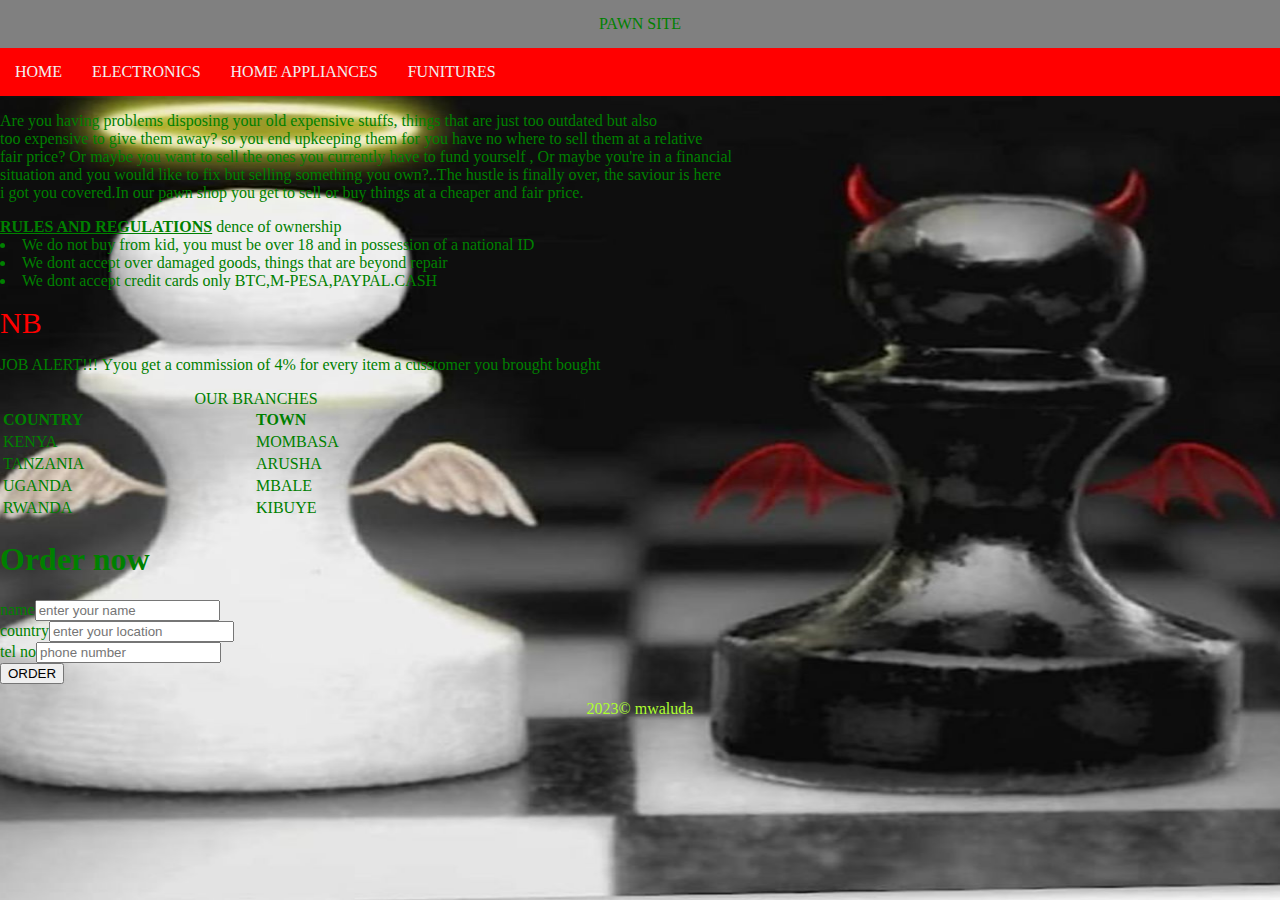
<file: index.html>
<DOCTYPE html>
<html>

<head>
    <link rel="stylesheet"  href="style.css" />
    
</head>
<style>
body{
margin:0;
background-color:rgba(0, 0, 0, 0.342);
background-image: url("images/b.jpeg");
background-repeat:no-repeat;
background-attachment:fixed;
background-size:100% 100%;
color:green;
}

.header{
background-color:gray;
padding: 15px;
text-align:center;
}


</style>
<body>
<div class="header">
<h>PAWN SITE</h>
</div>

<div class="topnav">
<a href="bryte.html">HOME</a>
<a href="bryteselectronics.html" >ELECTRONICS</a>
<a href=" bryteshomeappliances.html">HOME APPLIANCES</a>
<a href="brytesfurniture.html">FUNITURES</a>
</div>

<p>Are you having problems disposing your old expensive stuffs, things that are just too outdated but also<br>
too expensive to give them away? so you end upkeeping them for you have no where to sell them at a relative<br>
fair price? Or maybe you want to sell the ones you currently have to fund yourself , Or maybe you're in a financial<br>
situation and you would like to fix but selling something you  own?..The hustle is finally over, the saviour is here<br>
i got you covered.In our pawn shop you get to sell or buy things at a cheaper and fair price.</p>
<h><ins><b>RULES AND REGULATIONS</b></ins></h> dence of ownership</li>
<li>We do not buy from kid, you must be over 18 and in possession of a national ID</li>
<li>We dont accept over damaged goods, things that are beyond repair</li>
<li>We dont accept credit cards only BTC,M-PESA,PAYPAL.CASH</li>
</ol>
</p>
<h style="text-align:center; font-size: 30px; color:red;">NB</h>
<p> JOB ALERT!!! Yyou get a commission of 4% for every item a cusstomer you brought bought</p>


<table style="width:40%">
    <caption>OUR BRANCHES</caption>
    <tr style="text-align:left">
       <th>COUNTRY</th>
       <th>TOWN</th>

    </tr>
    <tr>
       <td>KENYA</td>
       <td>MOMBASA</td>

    </tr>
    <tr>
       <td>TANZANIA</td>
       <td>ARUSHA</td>

    </tr>
    <tr>
       <td>UGANDA</td>
       <td>MBALE</td>

    </tr>
    <tr>
       <td>RWANDA</td>
       <td>KIBUYE</td>

    </tr>
</table>

<h1>Order now</h1>

<form>
    name<input type="text" name="name" placeholder="enter your name" required><br>
    country<input type="text" name="name" placeholder="enter your location" required><br>
    tel no<input type="tel" name="tel" placeholder="phone number" required><br>
    <button>ORDER</button>
</form>

    <div class="footer">
        <p>
        2023&copy;
        mwaluda
        </p>
        </div>

</body>

</html>
</file>
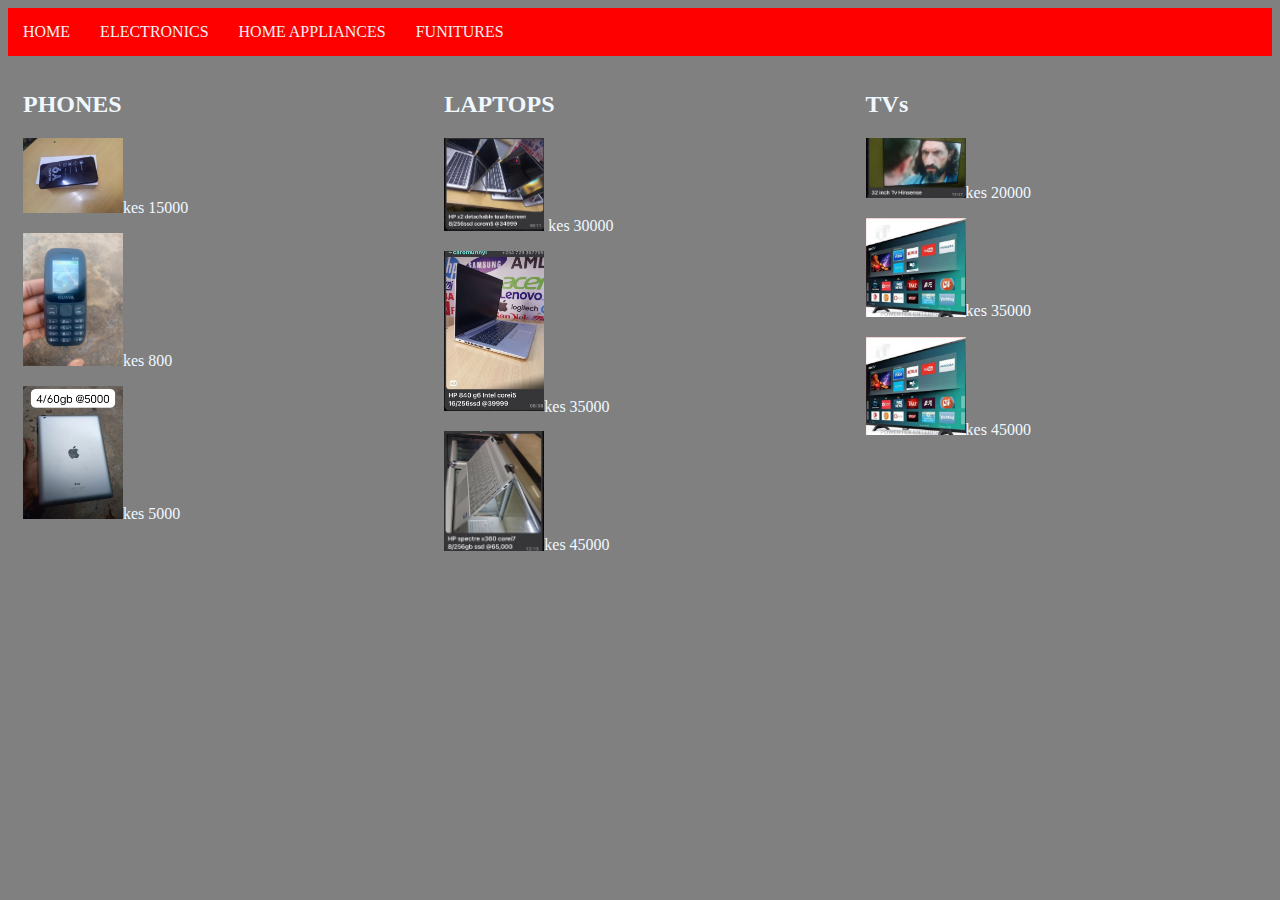
<file: bryteselectronics.html>
<DOCTYPE html>
<html>
  <head>
    <link rel="stylesheet"  href="style.css" />
  </head>
<style>
* {
  box-sizing: border-box;
}

/* Create three equal columns that floats next to each other */
.column {
  float: left;
  width: 33.33%;
  padding: 15px;
}


/* Responsive layout - makes the three columns stack on top of each other instead of next to each other */
@media screen and (max-width:300px) {
  .column {
    width: 100%;
  }
}

</style>
<body style="background-color: gray; color: aliceblue;">




<div class="topnav">
<a href="index.html">HOME</a>
<a href="bryteselectronics.html" >ELECTRONICS</a>
<a href=" bryteshomeappliances.html">HOME APPLIANCES</a>
<a href="brytesfurniture.html">FUNITURES</a>
</div>






<div class="row">
  <div class="column">
    <h2>PHONES</h2>
    <p><img src="images/smartphone.jpeg" width="100px" length="400px">kes 15000</p>
    <p><img src="images/katululu.jpeg" width="100px" length="400px">kes 800</p>
    <p><img src="images/tablet.jpeg" width="100px" length="400px">kes 5000</p>
  </div>
  
  <div class="column">
    <h2>LAPTOPS</h2>
    <p><img src="images/a.jpeg" width="100px" length="400px"> kes 30000</p>
    <p><img src="images/c.jpeg" width="100px" length="400px">kes 35000</p>
     <p><img src="images/f.jpeg" width="100px" length="400px">kes 45000</p>
  </div>
  
  <div class="column">
    <h2>TVs</h2>
    <p><p><img src="images/e.jpeg" width="100px" length="400px">kes 20000</p>
    <p><img src="images/d.jpeg" width="100px" length="400px">kes 35000</p>
   <p><img src="images/d.jpeg" width="100px" length="400px">kes 45000</p>
  </div>
</div>



</body>
</html>
</file>
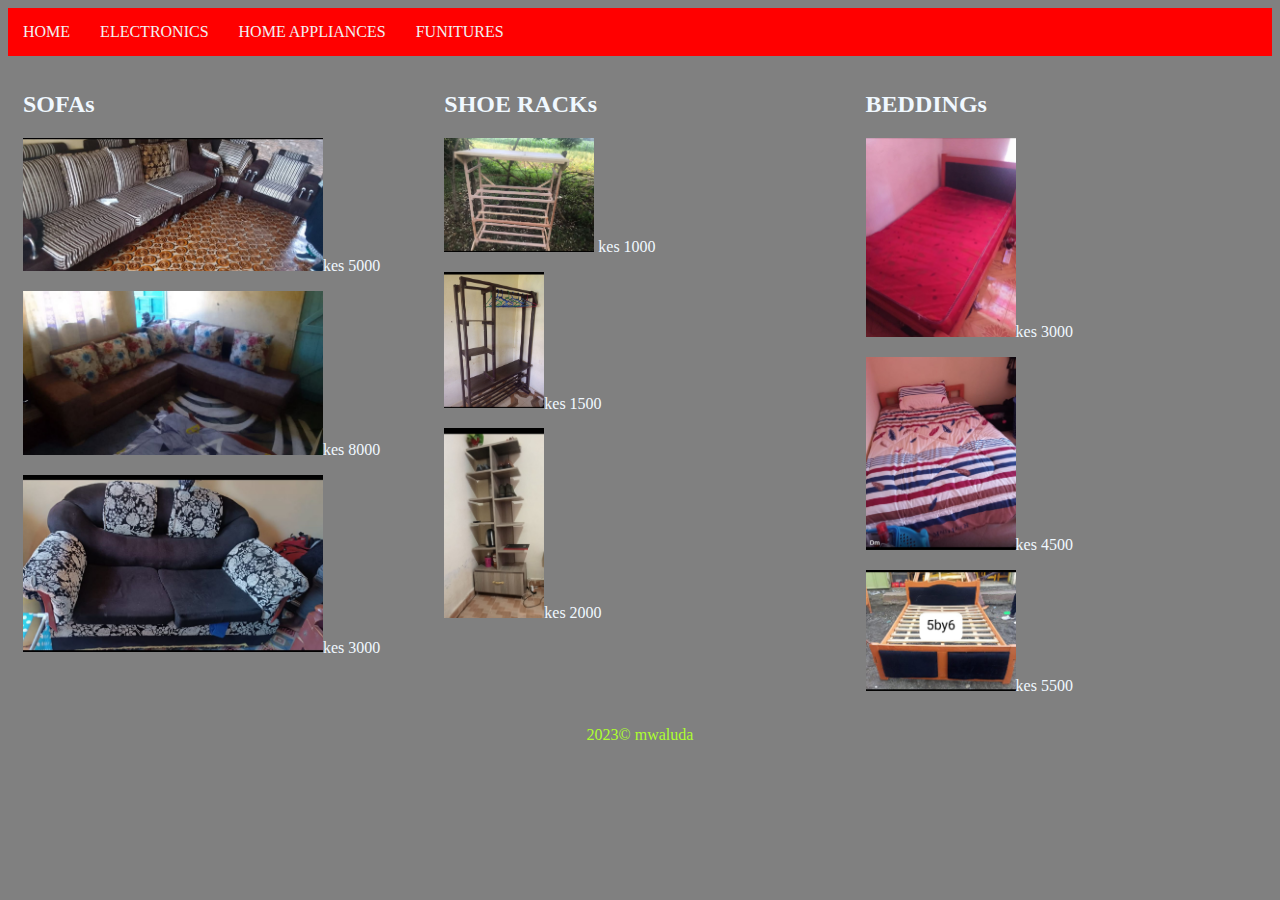
<file: brytesfurniture.html>
<DOCTYPE html>
<html>
  <head>
    <link rel="stylesheet"  href="style.css" />
  </head>


<style>
* {
  box-sizing: border-box;
}

/* Create three equal columns that floats next to each other */
.column {
  float: left;
  width: 33.33%;
  padding: 15px;
}


/* Responsive layout - makes the three columns stack on top of each other instead of next to each other */
@media screen and (max-width:300px) {
  .column {
    width: 100%;
  }}



</style>
<body style="background-color: gray; color: aliceblue;">


  
<div class="topnav">
  <a href="index.html">HOME</a>
  <a href="bryteselectronics.html" >ELECTRONICS</a>
  <a href=" bryteshomeappliances.html">HOME APPLIANCES</a>
  <a href="brytesfurniture.html">FUNITURES</a>
  </div>


<div class="row">
  <div class="column">
    <h2>SOFAs</h2>
    <p><img src="images/1.jpeg" width="300px" length="400px">kes 5000</p>
    <p><img src="images/2.jpeg" width="300px" length="400px">kes 8000</p>
    <p><img src="images/3.jpeg" width="300px" length="400px">kes 3000</p>
  </div>
  
  <div class="column">
    <h2>SHOE RACKs</h2>
    <p><img src="images/6.jpeg" width="150px" length="400px"> kes 1000</p>
    <p><img src="images/5.jpeg" width="100px" length="400px">kes 1500</p>
     <p><img src="images/4.jpeg" width="100px" length="400px">kes 2000</p>
  </div>

  <div class="column">
    <h2>BEDDINGs</h2>
    <p><p><img src="images/7.jpeg" width="150px" length="400px">kes 3000</p>
    <p><img src="images/8.jpeg" width="150px" length="400px">kes 4500</p>
   <p><img src="images/9.jpeg" width="150px" length="400px">kes 5500</p>
  </div>
</div>
<div class="footer" >
  <p>
  2023&copy;
  mwaluda
  </p>
  </div>
</body>
</html>
</file>
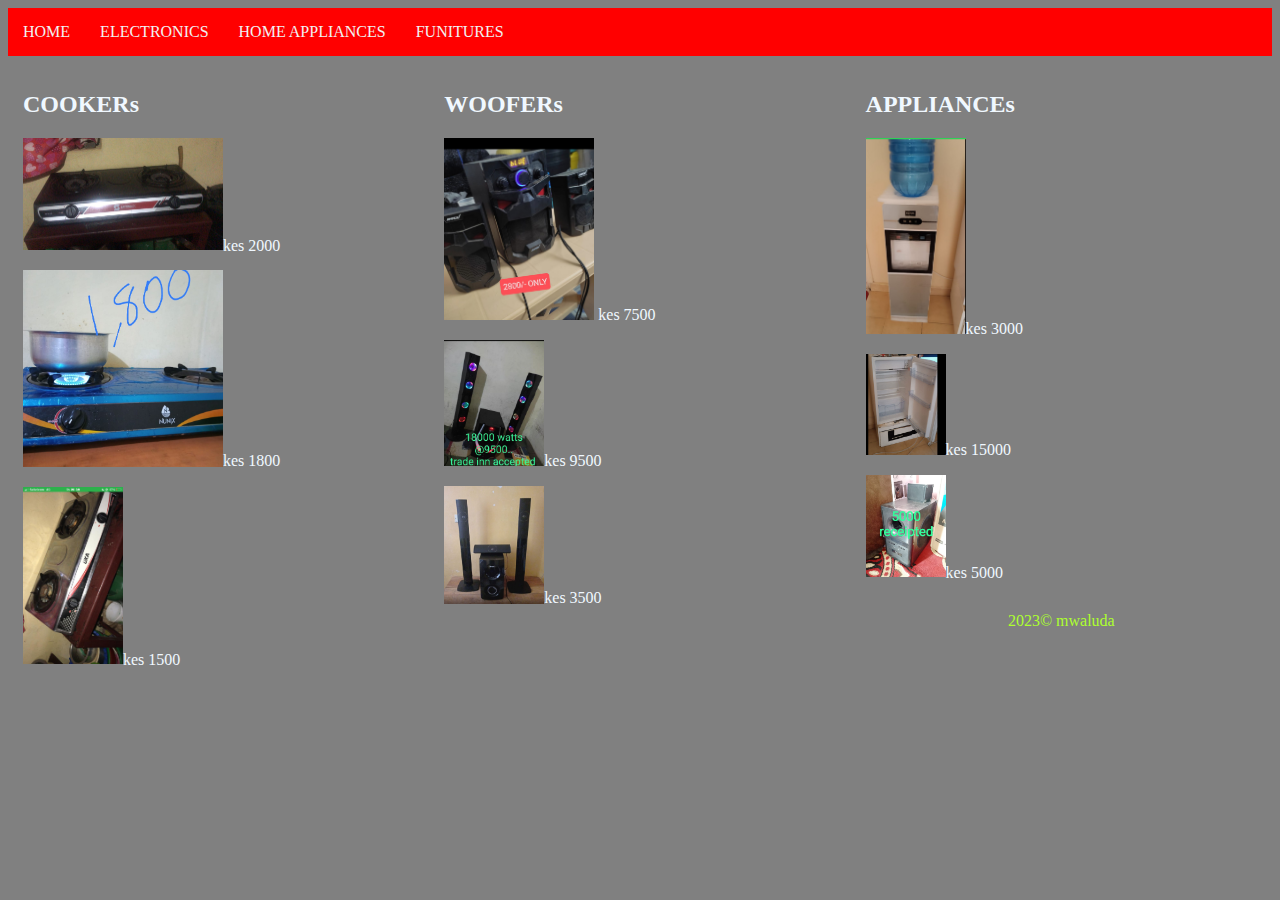
<file: bryteshomeappliances.html>
<DOCTYPE html>
<html>

<head>
  <link rel="stylesheet"  href="style.css" />
</head>
<style>
* {
  box-sizing: border-box;
}

/* Create three equal columns that floats next to each other */
.column {
  float: left;
  width: 33.33%;
  padding: 15px;
}


/* Responsive layout - makes the three columns stack on top of each other instead of next to each other */
@media screen and (max-width:300px) {
  .column {
    width: 100%;
  }
}


</style>
<body style="background-color: gray; color: aliceblue;">  

  <div class="topnav">
    <a href="index.html">HOME</a>
    <a href="bryteselectronics.html" >ELECTRONICS</a>
    <a href=" bryteshomeappliances.html">HOME APPLIANCES</a>
    <a href="brytesfurniture.html">FUNITURES</a>
    </div>

<div class="row">
  <div class="column">
    <h2>COOKERs</h2>
    <p><img src="images/i.jpeg" width="200px" length="200px">kes 2000</p>
    <p><img src="images/ii.jpeg" width="200px" length="200px">kes 1800</p>
    <p><img src="images/iii.jpeg" width="100px" length="400px">kes 1500</p>
  </div>
  
  <div class="column">
    <h2>WOOFERs</h2>
    <p><img src="images/iv.jpeg" width="150px" length="400px"> kes 7500</p>
    <p><img src="images/v.jpeg" width="100px" length="400px">kes 9500</p>
     <p><img src="images/vi.jpeg" width="100px" length="400px">kes 3500</p>
  </div>

  <div class="column">
    <h2>APPLIANCEs</h2>
    <p><p><img src="images/vii.jpeg" width="100px" length="200px">kes 3000</p>
    <p><img src="images/viii.jpeg" width="80px" length="200px">kes 15000</p>
   <p><img src="images/xi.jpeg" width="80px" length="200px">kes 5000</p>
  </div>
</div>
<div class="footer" >
  <p>
  2023&copy;
  mwaluda
  </p>
  </div>
</body>
</html>
</file>
<file: style.css>
.topnav{
    overflow: hidden;
    background-color:red;
    }
    
    /* STYLING THE TOP NAVIGATION LINKS */
    .topnav a{
    float: left;
    display:block;
    color:#f2f2f2;
    text-align: center;
    padding: 15px 15px;
    text-decoration: none;
    }
    
    /*  CHANGE COLOR ON HOVER */
    .topnav a:hover{
    background-color:#ddd;
    color:black;
    }
    .footer{
        color: greenyellow;
    
    }
    .footer p{
        text-align: center;
       
    }
</file>
